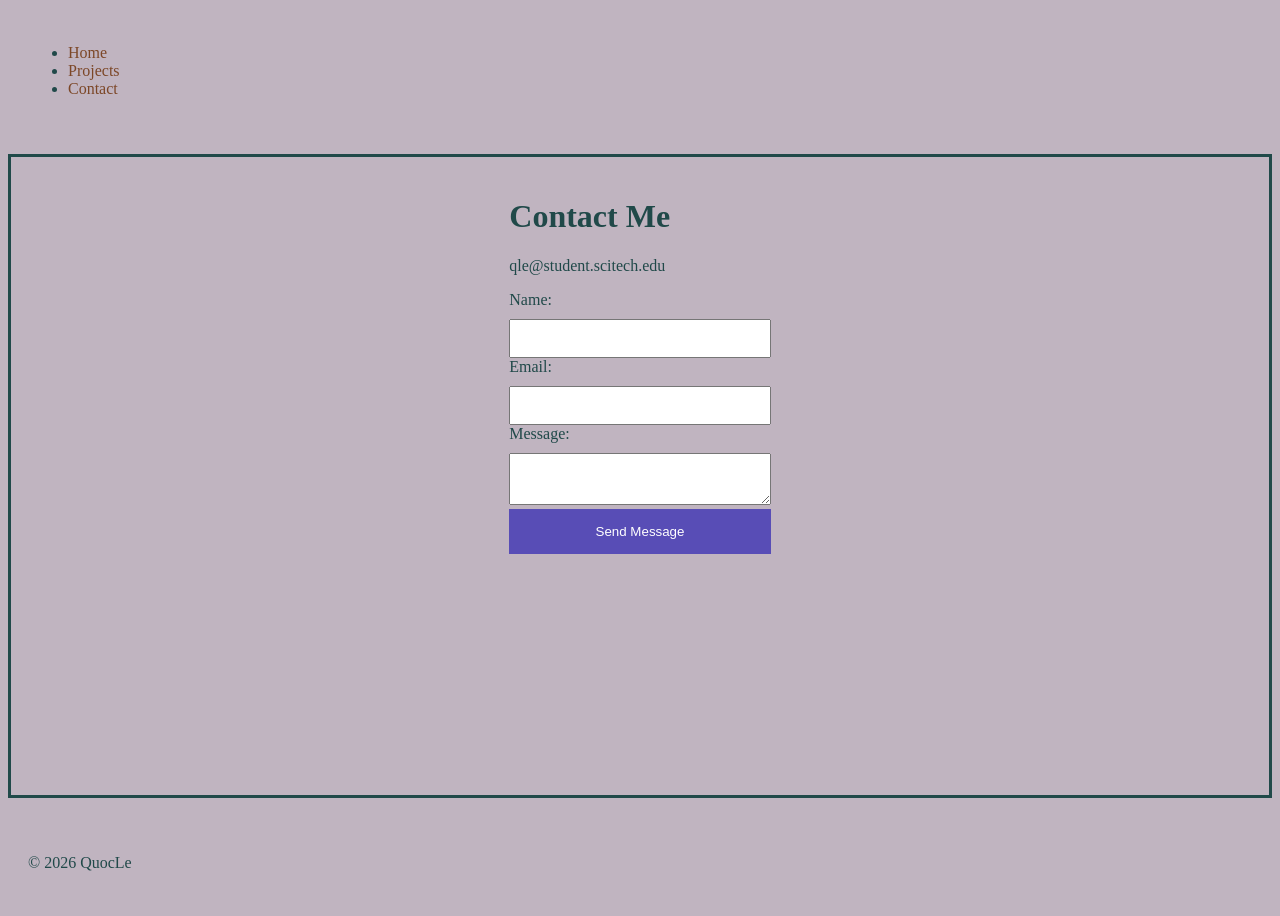
<file: contact.html>
<!DOCTYPE html>
<html lang="en">

<head>
    <meta charset="UTF-8">
    <title>QuocLe - Contact</title>
    <link rel="stylesheet" href="css/style.css">
</head>

<body>

    <div class="grid-container no-aside">
        <header>
            <nav>
                <ul>
                    <li><a href="index.html">Home</a></li>
                    <li><a href="projects.html">Projects</a></li>
                    <li><a href="contact.html">Contact</a></li>
                </ul>
            </nav>
        </header>


        <main>
            

            <div class="container">
                <h1>Contact Me</h1>
                <p>qle@student.scitech.edu</p>
                <form>
                <div>
                    <label for="name">Name: </label>
                    <input type="text" id="name" name="user_name">
                </div>
                <div>
                    <label for="email">Email: </label>
                    <input type="email" id="email" name="user_email">
                </div>
                <div>
                    <label for="message">Message: </label>
                    <textarea id="message" name="user_message"></textarea>
                </div>
                <div>
                    <button type="submit">Send Message</button>
                </div>
            </form>

            </div>

        </main>
        <footer>

            <p>&copy; 2026 QuocLe</p>
        </footer>
    </div>

</body>

</html>
</file>
<file: css/style.css>
body {
    background-color: rgb(192, 180, 192);
    color: rgb(32, 73, 73);
    font-family: 'Times New Roman', Times, serif;
}

header {
    padding: 20px;
    margin-bottom: 20px;
}

main {
    padding: 20px;
}

footer {
    padding: 20px;
    margin-top: 20px;
}

.container {
    max-width: 960px;
    margin: 0 auto;
    grid-area: cs1;

}

.project-gallery {
    display: flex;
    flex-wrap: wrap;
    gap: 20px;
}

.project-card {
    border: 3px solid #000;
    border-radius: 1%;
    box-shadow: 5px 10px 10px;
    padding: 20px;
    flex: 1 1 250px;
}
.project-card img {
    width: 100%;
}

.grid-container {
    display: grid;
    grid-template-rows: auto 1fr auto;
    min-height: 100vh;
    grid-template-areas:
        "head "
        "main "
        "foot ";

}

main {
    display: grid;
    grid-template-columns: 3fr 1fr;
    border: solid;
    grid-template-areas:
        "cs1 aside";

}

header {
    grid-area: head;
}

main {
    grid-area: main;

}

footer {
    grid-area: foot;
}

aside {
    grid-area: aside;

}

.no-aside .container {

    grid-column: 1/3;
}

form {
    max-width: 600px;
    margin: 0 auto;
}

input,
textarea {
    width: 100%;
    padding: 10px;
    margin-top: 10px;
    box-sizing: border-box;
}

button {
    width: 100%;
    padding: 15px;
    background-color: rgb(88, 77, 182);
    color: white;
    border: none;
    cursor: pointer;
    transition: background-color 0.3s ease, transform 0.3s ease;

}

button:hover {
    background-color: rgb(77, 167, 167);
    transform: scale(1.05);

}

nav a {
    color: rgb(124, 71, 39);
    text-decoration: none;
    cursor: pointer;
    transition: color 0.3s ease;
    display: inline-block;

}
nav a:hover {
    color:aliceblue;
    transform: scale(1.05);
}
/*--------------------------------------------------------------  */
/* For project card 1 */
.img-container{
    position: relative;
    overflow: hidden;
    
}
.img-overlay{
    position: absolute;
    top:0;
    left: 0;
    width: 100%;
    height: 100%;
    background-color: rgba(58, 152, 165, 0.473);
    display: flex;
    justify-content: center;
    align-items: center;
    opacity: 0;
    transition: opacity 0.3s ease;
    color: rgb(6, 214, 221);
}
.img-container:hover .img-overlay{
    opacity: 1;
}
.img-container:hover img{
    transform: scale(1.05);
}
.img-container img{
    transition: transform 0.3s ease;
}
/* Project card 1 ends here */
/*--------------------------------------------------------------  */
/* For table */
table{
    width:100%;
    border: 1px solid black;
    border-collapse:collapse ;
}
table thead{
    background-color: rgb(255, 230, 0);
}
td, th{
    padding: 5px;
    border: 1px solid black;
}
tbody tr:nth-child(even){
    background-color: blanchedalmond;
}
/* Table ends here */
</file>
